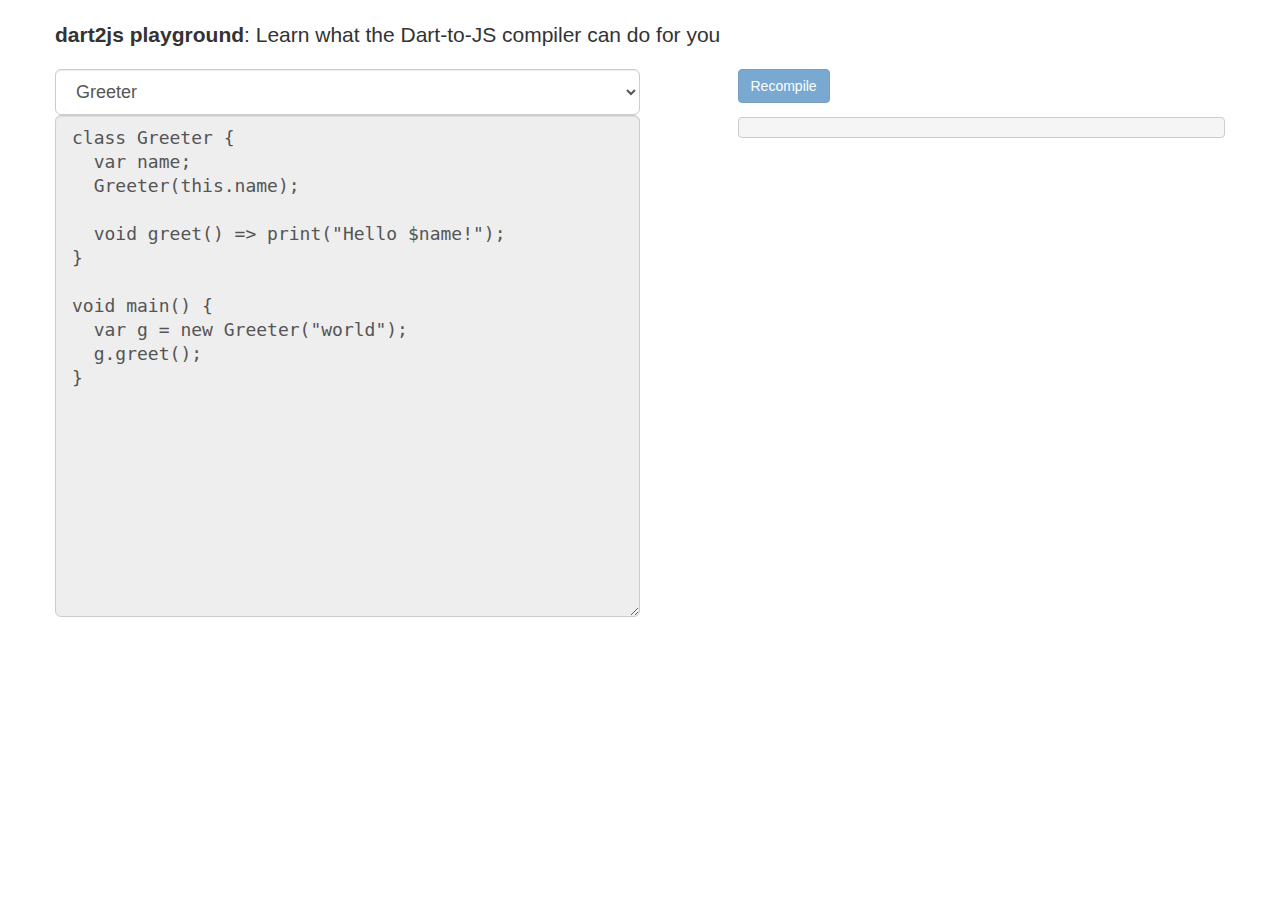
<file: index.html>
<!DOCTYPE html><html><head>
    <title>dart2js_playground</title>
    <meta charset="utf-8">
    <meta name="viewport" content="width=device-width, initial-scale=1">

    <script defer="" src="main.dart.js"></script>
    
    <link rel="stylesheet" href="css/bootstrap.min.css">
  </head>
  <body>
    <div class="container">
      <div class="row">
        <h1 class="lead"><strong>dart2js playground</strong>: Learn what the Dart-to-JS compiler can do for you</h1>
      </div>
      <div class="row">
        <my-app>Loading...</my-app>
      </div>
    </div>
  

</body></html>
</file>
